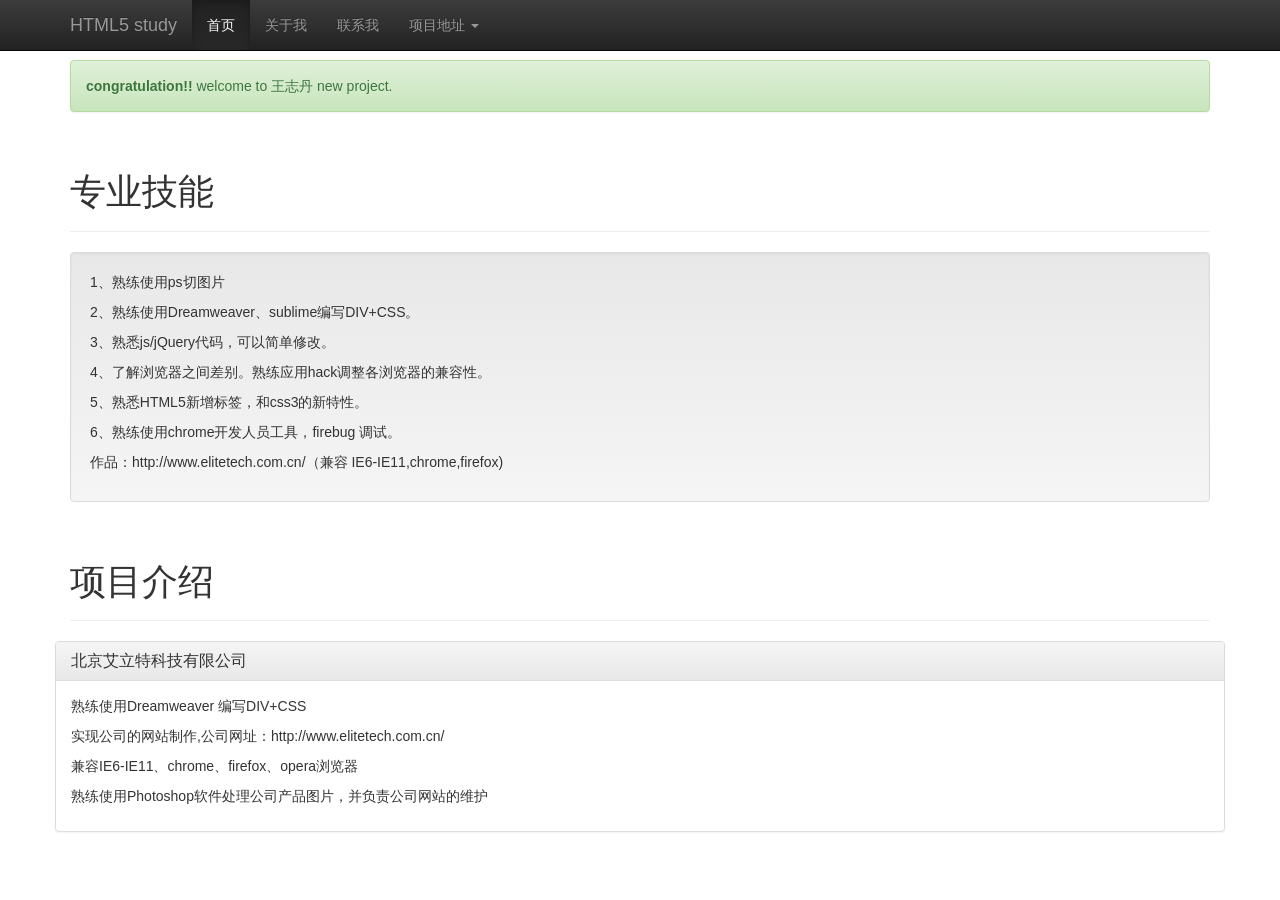
<file: index.html>
<!doctype html>
<html lang="en">
<head>

	<meta charset="UTF-8">
	<title>王志丹的demo</title>
	<!-- 
	<link rel="stylesheet" type="text/css" href="http://cdnjs.bootcss.com/ajax/libs/twitter-bootstrap/2.3.1/css/bootstrap.min.css">
	 -->
	<link rel="stylesheet" type="text/css" href="css/bootstrap.css">
	 
	<link rel="stylesheet" type="text/css" href="css/bootstrap-theme.css">
	<link rel="stylesheet" type="text/css" href="css/animate.css">
	<link rel="stylesheet" type="text/css" href="css/scojs.css">

	<link rel="stylesheet" type="text/css" href="css/style.css">
	
	<meta name="viewport" content="width=device-width, initial-scale=1" />
	
    <!--[if lt IE 9]>
    <script src="../../docs-assets/js/ie8-responsive-file-warning.js"></script>
    <![endif]-->

   
    <!--[if lt IE 9]>
      <script src="http://cdn.bootcss.com/html5shiv/3.7.0/html5shiv.min.js"></script>
      <script src="http://cdn.bootcss.com/respond.js/1.3.0/respond.min.js"></script>
    <![endif]-->


</head>
<body>
	
	<!--nav start-->
	<div class="navbar navbar-inverse navbar-fixed-top">
        <div class="container">
          <div class="navbar-header">
            <button type="button" class="navbar-toggle" data-toggle="collapse" data-target=".navbar-collapse">
              <span class="sr-only">项目地址</span>
              <span class="icon-bar"></span>
              <span class="icon-bar"></span>
              <span class="icon-bar"></span>
            </button>
            <a class="navbar-brand" href="#">HTML5 study</a>
          </div>
          <div class="navbar-collapse collapse">
            <ul class="nav navbar-nav">
              <li class="active"><a href="#">首页</a></li>
              <li><a href="#about">关于我</a></li>
              <li><a href="#contact">联系我</a></li>
              <li class="dropdown">
                <a href="#" class="dropdown-toggle" data-toggle="dropdown">项目地址 <b class="caret"></b></a>
                <ul class="dropdown-menu">
                  <li><a href="http://www.elitetech.com.cn/">北京艾立特科技有限公司</a></li>
                </ul>
              </li>
            </ul>
          </div><!--/.nav-collapse -->
        </div>
      </div>

      <!--nav end-->
		
	<div class="content container">
	  <div class="alert alert-success bounce animated">
        <strong>congratulation!!</strong> welcome to 王志丹 new project.
      </div>
	</div>
	
	<div class="container" id="skill">
		<div class="page-header">
	        <h1>专业技能</h1>
	    </div>
	    <div class="well">
	        <p>1、熟练使用ps切图片</p>
	        <p>2、熟练使用Dreamweaver、sublime编写DIV+CSS。</p>
	        <p>3、熟悉js/jQuery代码，可以简单修改。</p>
	        <p>4、了解浏览器之间差别。熟练应用hack调整各浏览器的兼容性。</p>
	        <p>5、熟悉HTML5新增标签，和css3的新特性。</p>
	        <p>6、熟练使用chrome开发人员工具，firebug 调试。</p>
	        <p>作品：http://www.elitetech.com.cn/（兼容 IE6-IE11,chrome,firefox)</p>
	    </div>
	</div>

	<div class="container">
		<div class="page-header">
	        <h1><span>项目介绍</span></h1>
	    </div>

		<div class="row">
	        <div class="">
	          <div class="panel panel-default">
	            <div class="panel-heading">
	              <h3 class="panel-title">北京艾立特科技有限公司</h3>
	            </div>
	            <div class="panel-body">
	              <p>熟练使用Dreamweaver 编写DIV+CSS</p>
                  <p>实现公司的网站制作,公司网址：http://www.elitetech.com.cn/</p>
				  <p>兼容IE6-IE11、chrome、firefox、opera浏览器</p>
                  <p>熟练使用Photoshop软件处理公司产品图片，并负责公司网站的维护</p>
	            </div>
	          </div>
	          
	        </div><!-- /.col-sm-4 -->
	        
	</div>

	<script type="text/javascript" src="js/jquery.min.js"></script>
	
	<script type="text/javascript" src="js/bootstrap.min.js"></script>
	<script type="text/javascript" src="js/sco.modal.js"></script>
	
	<script type="text/javascript">

	$(function(){

		$(".page-header h1").css("width","200px")
		$(".page-header h1").on("click",function(){

			$(this).addClass("tada animated");

			var $this = $(this);

			setTimeout(function(){

				$this.removeClass("tada animated");

			}, 3000);
		})


		setTimeout(function(){

			$("#skill").addClass("bounceIn animated");

		}, 1000);

		setTimeout(function(){

			$(".col-sm-6").addClass("bounceIn animated");

		}, 4000);

	})

	</script>

	


</body>
</html>
</file>
<file: css/scojs.css>
/* sco.message.js */
#page_message {
  display: none;
  font-size: 15px;
  overflow: visible;
  text-align: center;
  left: 0;
  top: 0;
  /* place over all elements, also over modals */
  z-index: 10001;
  width: 100%;
  border-bottom: 1px solid;
  color: white;
  padding: 15px;
  position: fixed;
}

.page_mess_error {
  background-color: #de4343;
  border-color: #ca2424;
}

.page_mess_ok {
  background-color: #48bb5e;
  border-color: #38984b;
}

.page_mess_animate {
  background-image: -webkit-linear-gradient(135deg, rgba(255, 255, 255, 0.05) 25%, transparent 25%, transparent 50%, rgba(255, 255, 255, 0.05) 50%, rgba(255, 255, 255, 0.05) 75%, transparent 75%, transparent);
  background-image: -moz-linear-gradient(135deg, rgba(255, 255, 255, 0.05) 25%, transparent 25%, transparent 50%, rgba(255, 255, 255, 0.05) 50%, rgba(255, 255, 255, 0.05) 75%, transparent 75%, transparent);
  background-image: -o-linear-gradient(135deg, rgba(255, 255, 255, 0.05) 25%, transparent 25%, transparent 50%, rgba(255, 255, 255, 0.05) 50%, rgba(255, 255, 255, 0.05) 75%, transparent 75%, transparent);
  background-image: linear-gradient(135deg, rgba(255, 255, 255, 0.05) 25%, transparent 25%, transparent 50%, rgba(255, 255, 255, 0.05) 50%, rgba(255, 255, 255, 0.05) 75%, transparent 75%, transparent);
  -webkit-background-size: 10px 10px;
  -moz-background-size: 10px 10px;
  -o-background-size: 10px 10px;
  background-size: 10px 10px;
  -webkit-animation: animate-bg 3s linear infinite;
  -moz-animation: animate-bg 3s linear infinite;
  -ms-animation: animate-bg 3s linear infinite;
  -o-animation: animate-bg 3s linear infinite;
  animation: animate-bg 3s linear infinite;
}

@-moz-keyframes animate-bg {
  from {
    background-position: 0 0;
  }

  to {
    background-position: -20px 0;
  }
}

@-webkit-keyframes animate-bg {
  from {
    background-position: 0 0;
  }

  to {
    background-position: -20px 0;
  }
}

@-o-keyframes animate-bg {
  from {
    background-position: 0 0;
  }

  to {
    background-position: -20px 0;
  }
}

@-ms-keyframes animate-bg {
  from {
    background-position: 0 0;
  }

  to {
    background-position: -20px 0;
  }
}

@keyframes animate-bg {
  from {
    background-position: 0 0;
  }

  to {
    background-position: -20px 0;
  }
}


/* sco.tooltip.js */
.tooltip {
	padding: .6em;
	width: 12em;
	z-index: 10001;
	position: absolute;
	background: #444;
	color: #f9f9f9;
	font-size: 90%;
	display: none;
	-webkit-border-radius: 3px;
	-moz-border-radius: 3px;
	border-radius: 3px;
	opacity: 1;
	filter: alpha(opacity=100);
}

.tooltip .pointer {
	position: absolute;
	width: 0;
	height: 0;
	margin: 0;
}

.tooltip.pos_e .pointer {
	border-right: 8px solid #444;
	border-top: 8px dashed transparent;
	border-bottom: 8px dashed transparent;
	left: -8px;
	top: 50%;
	margin-top: -8px;
}

.tooltip.pos_w .pointer {
	border-left: 8px solid #444;
	border-top: 8px dashed transparent;
	border-bottom: 8px dashed transparent;
	right: -8px;
	top: 50%;
	margin-top: -8px;
}

.tooltip.pos_n .pointer {
	border-top: 8px solid #444;
	border-left: 8px dashed transparent;
	border-right: 8px dashed transparent;
	left: 50%;
	margin-left: -8px;
	bottom: -8px;
}

.tooltip.pos_s .pointer {
	border-bottom: 8px solid #444;
	border-left: 8px dashed transparent;
	border-right: 8px dashed transparent;
	left: 50%;
	margin-left: -8px;
	top: -8px;
}

.tooltip.pos_nw .pointer {
	border-top: 14px solid #444;
	border-left: 14px dashed transparent;
	border-right: 0px dashed transparent;
	left: 100%;
	margin-left: -20px;
	bottom: -13px;
}

.tooltip.pos_sw .pointer {
	border-bottom: 14px solid #444;
	border-left: 14px dashed transparent;
	border-right: 0px dashed transparent;
	left: 100%;
	margin-left: -20px;
	top: -13px;
}

.tooltip.pos_se .pointer {
	border-bottom: 14px solid #444;
	border-right: 14px dashed transparent;
	border-left: 0px dashed transparent;
	left: 8px;
	top: -13px;
}

.tooltip.pos_ne .pointer {
	border-top: 14px solid #444;
	border-right: 14px dashed transparent;
	border-left: 0px dashed transparent;
	left: 8px;
	bottom: -13px;
}


/* sco.panes.js */
.pane-wrapper {
	position: relative;
	overflow: hidden;
}

.pane-wrapper > div {
	width: 100%;
	display: none;
	top: 0;
	left: 0;
	position: relative;
	transition: .6s ease-in-out all;
	-webkit-transition: .6s ease-in-out all;
	-o-transition: all .6s ease-in-out;
	-moz-transition: all .6s ease-in-out;
	-ms-transition: all .6s ease-in-out;
}

.pane-wrapper > .active,
.pane-wrapper > .prev,
.pane-wrapper > .next {
	display: block;
}

.pane-wrapper.xfade > div,
.pane-wrapper.xfade > .active.right,
.pane-wrapper.xfade > .active.left {
	opacity: 0;
}
.pane-wrapper.xfade > .next.left,
.pane-wrapper.xfade > .prev.right,
.pane-wrapper.xfade > .active {
	opacity: 1;
}
.pane-wrapper.xfade > .next,
.pane-wrapper.xfade > .prev {
	position: absolute;
}

.pane-wrapper.slide > .active {
	left: 0;
}
.pane-wrapper.slide > .next,
.pane-wrapper.slide > .prev {
	position: absolute;
	width: 100%;
}
.pane-wrapper.slide > .next {
	left: 100%;
}
.pane-wrapper.slide > .prev {
	left: -100%;
}
.pane-wrapper.slide > .next.left,
.pane-wrapper.slide > .prev.right {
	left: 0;
}
.pane-wrapper.slide > .active.left {
	left: -100%;
}
.pane-wrapper.slide > .active.right {
	left: 100%;
}

.pane-wrapper.flip > div {
	position: relative;
	width: 100%;
	top: 0;
	left: 0;
	-webkit-transform: rotateY(-180deg);
	-moz-transform: rotateY(-180deg);
	-webkit-transform-style: preserve-3d;
	-moz-transform-style: preserve-3d;
	-webkit-backface-visibility: hidden;
	-moz-backface-visibility: hidden;
}

.pane-wrapper.flip > .active {
	-webkit-transform: rotateY(0deg);
	-moz-transform: rotateY(0deg);
}

.pane-wrapper.flip > .next,
.pane-wrapper.flip > .prev {
	position: absolute;
	display: block;
}

.pane-wrapper.flip > .active.left {
	-webkit-transform: rotateY(-180deg);
	-moz-transform: rotateY(-180deg);
}

.pane-wrapper.flip > .active.right {
	-webkit-transform: rotateY(180deg);
	-moz-transform: rotateY(180deg);
}
.pane-wrapper.flip > .next.left,
.pane-wrapper.flip > .prev.right {
	-webkit-transform: rotateY(0deg);
	-moz-transform: rotateY(0deg);
}
</file>
<file: css/style.css>
.container{}
.content{ padding-top: 60px;}
</file>
